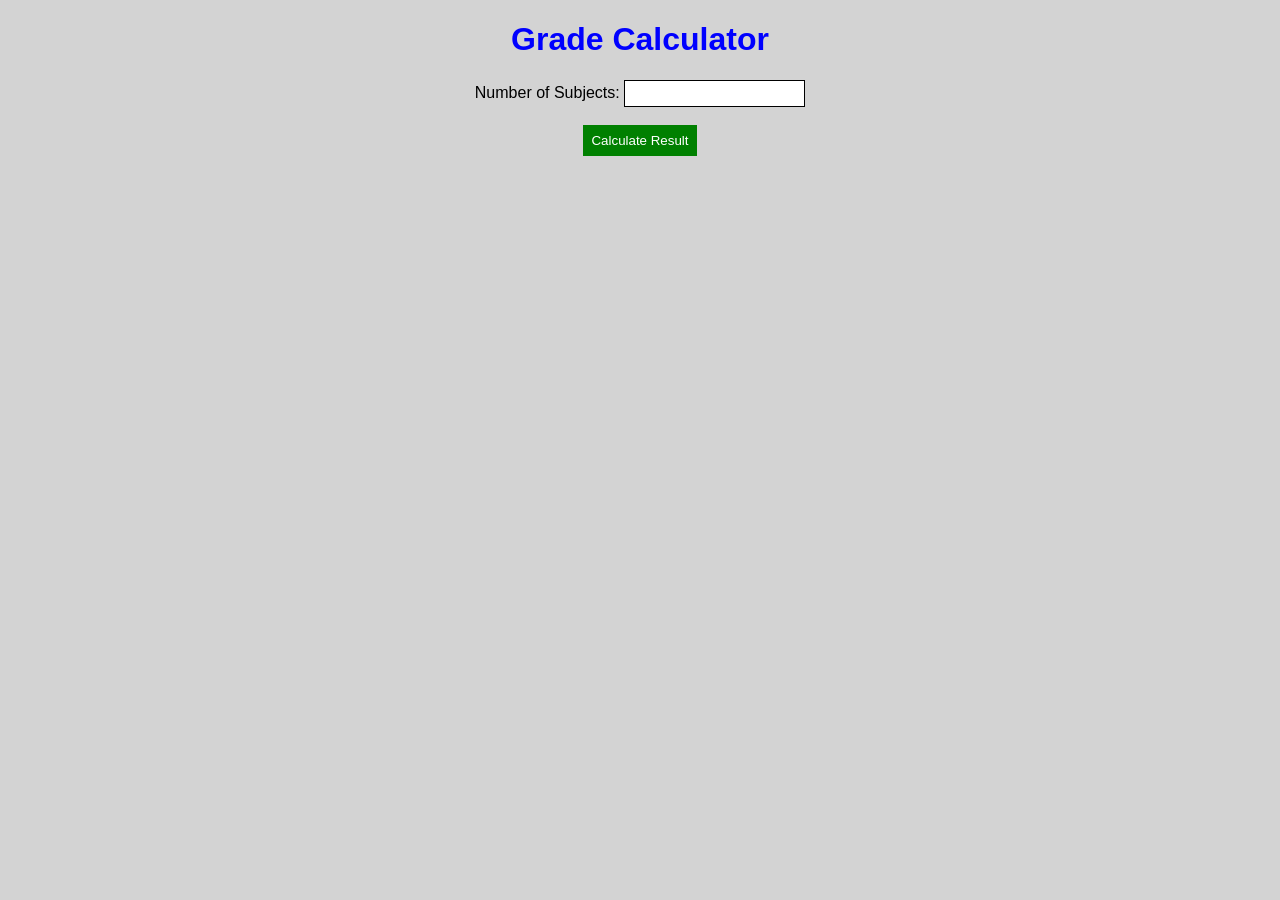
<file: exp1/index.html>
<!DOCTYPE html>
<html>
<head>
<title>Grade Calculator</title>
<link rel="stylesheet" href="style.css">
</head>

<body>

<h1>Grade Calculator</h1>

<form>
    Number of Subjects:
    <input type="number" id="subjects">
</form>

<br>

<button onclick="calculateResult()">Calculate Result</button>

<br><br>

<div id="result"></div>

<script src="script.js"></script>

</body>
</html>
<!-- Name - Saurabh Yadav
Class - CSE 29
Roll no. - 2503201001043 -->
</file>
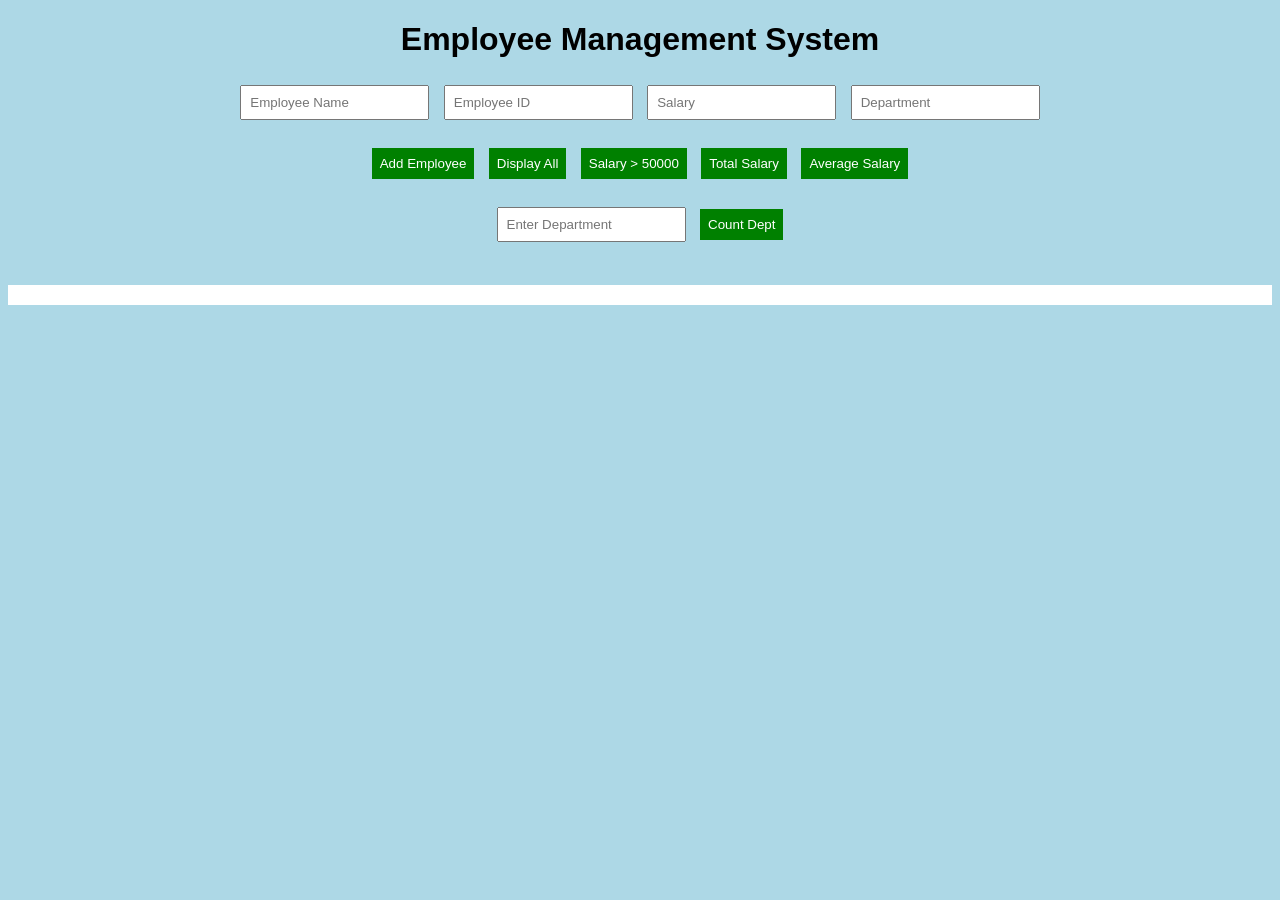
<file: exp2/index.html>
<!DOCTYPE html>
<html>
<head>
    <title>Employee Management</title>
    <link rel="stylesheet" href="style.css">
</head>
<body>

<h1>Employee Management System</h1>

<input type="text" id="name" placeholder="Employee Name">
<input type="text" id="id" placeholder="Employee ID">
<input type="number" id="salary" placeholder="Salary">
<input type="text" id="dept" placeholder="Department">

<br><br>

<button onclick="addEmployee()">Add Employee</button>
<button onclick="displayEmployees()">Display All</button>
<button onclick="filterSalary()">Salary > 50000</button>
<button onclick="totalSalary()">Total Salary</button>
<button onclick="averageSalary()">Average Salary</button>

<br><br>

<input type="text" id="searchDept" placeholder="Enter Department">
<button onclick="countDepartment()">Count Dept</button>

<br><br>

<div id="output"></div>

<script src="script.js"></script>

</body>
</html>
<!-- Name - Saurabh Yadav
Class - CSE 29
Roll no. - 2503201001043 -->
</file>
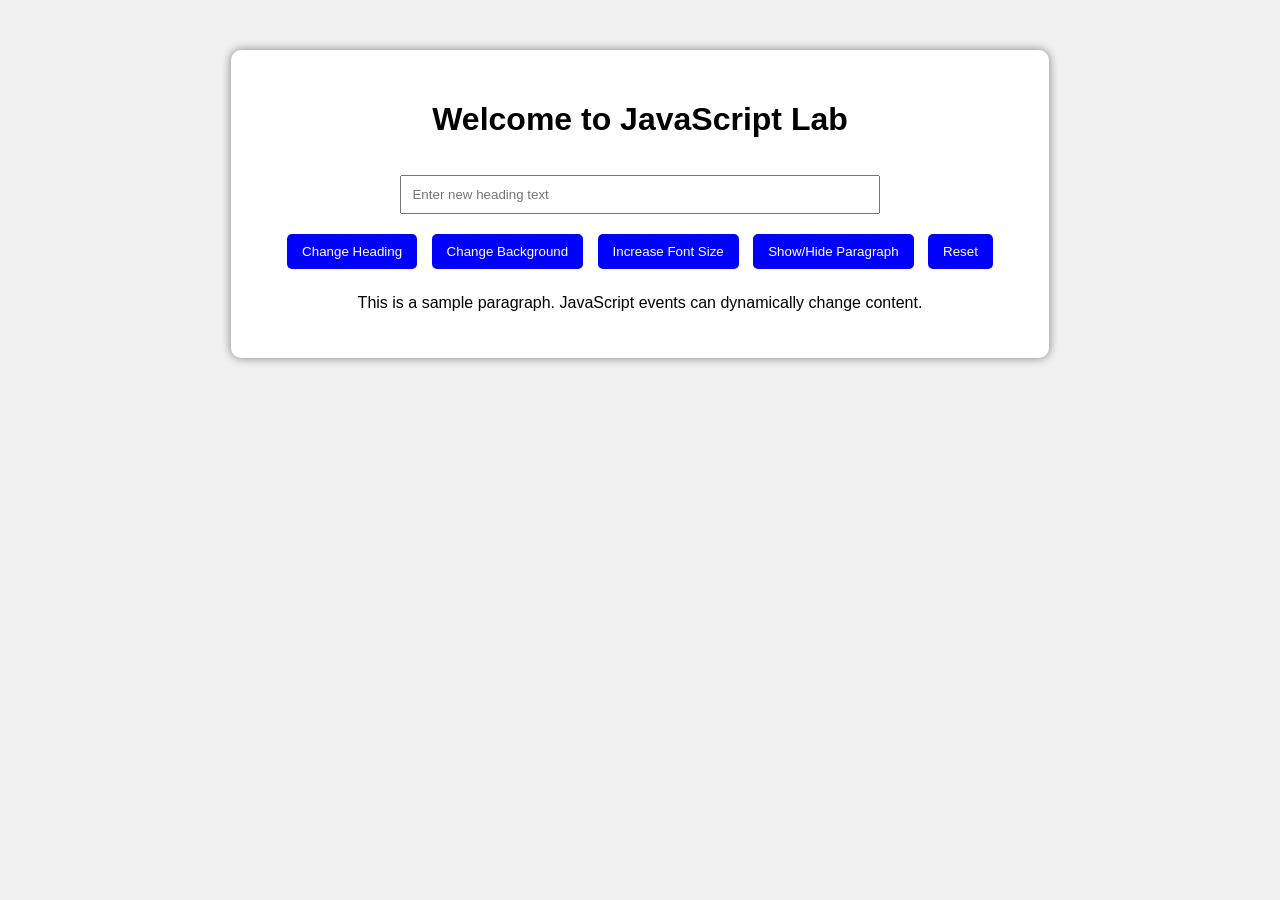
<file: exp3/index.html>
<!DOCTYPE html>
<html>
<head>
    <title>JavaScript Lab</title>
    <link rel="stylesheet" href="style.css">
</head>
<body>

<div class="container">

    <h1 id="heading">Welcome to JavaScript Lab</h1>

    <input type="text" id="inputText" placeholder="Enter new heading text">

    <div class="buttons">
        <button onclick="changeHeading()">Change Heading</button>
        <button onclick="changeBackground()">Change Background</button>
        <button onclick="increaseFont()">Increase Font Size</button>
        <button onclick="toggleParagraph()">Show/Hide Paragraph</button>
        <button onclick="resetPage()">Reset</button>
    </div>

    <p id="para">
        This is a sample paragraph. JavaScript events can dynamically change content.
    </p>

</div>

<script src="script.js"></script>
</body>
</html>
<!-- Name - Saurabh Yadav
Class - CSE 29
Roll no. - 2503201001043 -->
</file>
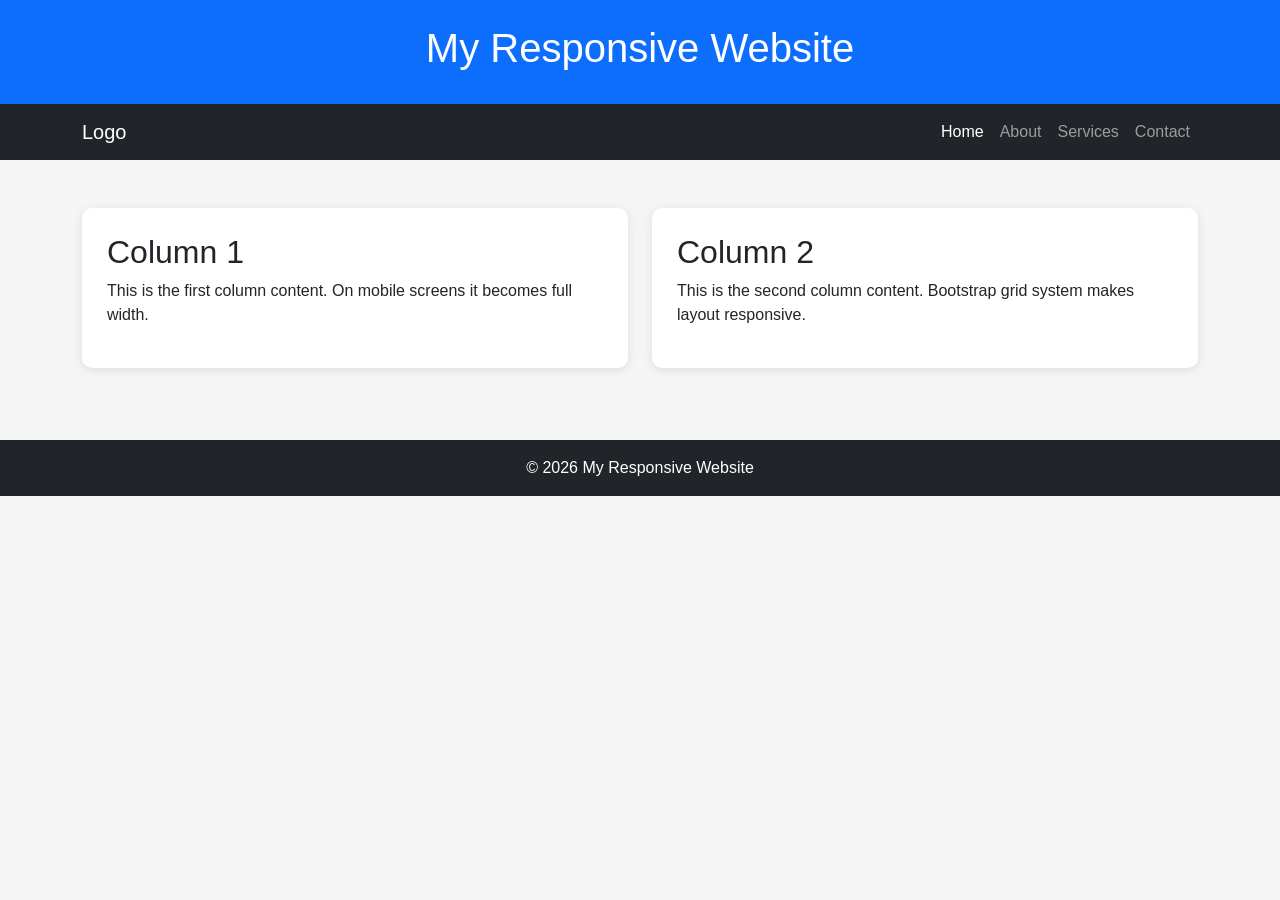
<file: exp7/index.html>
<!DOCTYPE html>
<html lang="en">
<head>
    <meta charset="UTF-8">
    <meta name="viewport" content="width=device-width, initial-scale=1.0">

    <title>Responsive Bootstrap Page</title>

    <!-- Bootstrap CSS CDN -->
    <link href="https://cdn.jsdelivr.net/npm/bootstrap@5.3.7/dist/css/bootstrap.min.css" rel="stylesheet">

    <!-- Custom CSS -->
    <link rel="stylesheet" href="style.css">
</head>
<body>

    <!-- Header -->
    <header class="bg-primary text-white text-center p-4">
        <h1>My Responsive Website</h1>
    </header>

    <!-- Navigation Bar -->
    <nav class="navbar navbar-expand-lg navbar-dark bg-dark">
        <div class="container">

            <a class="navbar-brand" href="#">Logo</a>

            <!-- Mobile Toggle Button -->
            <button class="navbar-toggler" type="button" data-bs-toggle="collapse" data-bs-target="#navbarNav">
                <span class="navbar-toggler-icon"></span>
            </button>

            <!-- Navbar Links -->
            <div class="collapse navbar-collapse" id="navbarNav">
                <ul class="navbar-nav ms-auto">

                    <li class="nav-item">
                        <a class="nav-link active" href="#">Home</a>
                    </li>

                    <li class="nav-item">
                        <a class="nav-link" href="#">About</a>
                    </li>

                    <li class="nav-item">
                        <a class="nav-link" href="#">Services</a>
                    </li>

                    <li class="nav-item">
                        <a class="nav-link" href="#">Contact</a>
                    </li>

                </ul>
            </div>

        </div>
    </nav>

    <!-- Content Section -->
    <div class="container my-5">

        <div class="row">

            <!-- Column 1 -->
            <div class="col-sm-12 col-md-6 mb-4">
                <div class="content-box">
                    <h2>Column 1</h2>
                    <p>
                        This is the first column content.
                        On mobile screens it becomes full width.
                    </p>
                </div>
            </div>

            <!-- Column 2 -->
            <div class="col-sm-12 col-md-6 mb-4">
                <div class="content-box">
                    <h2>Column 2</h2>
                    <p>
                        This is the second column content.
                        Bootstrap grid system makes layout responsive.
                    </p>
                </div>
            </div>

        </div>

    </div>

    <!-- Footer -->
    <footer class="bg-dark text-white text-center p-3">
        © 2026 My Responsive Website
    </footer>

    <!-- Bootstrap JS -->
    <script src="https://cdn.jsdelivr.net/npm/bootstrap@5.3.7/dist/js/bootstrap.bundle.min.js"></script>

</body>
</html>
</file>
<file: exp1/style.css>
body {
    font-family: Arial;
    background-color: lightgray;
    text-align: center;
}

.container {
    background-color: white;
    padding: 20px;
    margin: 100px;
    border: 2px solid black;
}

h1 {
    color: blue;
}

input {
    padding: 5px;
    border: 1px solid black;
}

button {
    background-color: green;
    color: white;
    padding: 8px;
    border: none;
}

button:hover {
    background-color: darkgreen;
}

#result {
    margin-top: 15px;
    color: red;
}
</file>
<file: exp2/style.css>
body {
    font-family: Arial;
    background-color: lightblue;
    text-align: center;
}

input {
    padding: 8px;
    margin: 5px;
}

button {
    padding: 8px;
    margin: 5px;
    background-color: green;
    color: white;
    border: none;
}

#output {
    margin-top: 20px;
    background-color: white;
    padding: 10px;
}
</file>
<file: exp3/style.css>
body {
    background-color: #f0f0f0;
    font-family: Arial;
    text-align: center;
}

.container {
    width: 60%;
    margin: 50px auto;
    padding: 30px;
    background-color: white;
    border-radius: 10px;
    box-shadow: 0px 0px 10px gray;
}

input {
    padding: 10px;
    width: 60%;
    margin: 15px 0;
}

button {
    padding: 10px 15px;
    margin: 5px;
    background-color: blue;
    color: white;
    border: none;
    border-radius: 5px;
    cursor: pointer;
}

button:hover {
    background-color: darkblue;
}

p {
    margin-top: 20px;
    font-size: 16px;
}
</file>
<file: exp7/style.css>
body {
    font-family: Arial, sans-serif;
    background-color: #f5f5f5;
}

.content-box {
    background-color: white;
    padding: 25px;
    border-radius: 10px;
    box-shadow: 0px 2px 10px rgba(0,0,0,0.1);
}

footer {
    margin-top: 20px;
}
</file>
